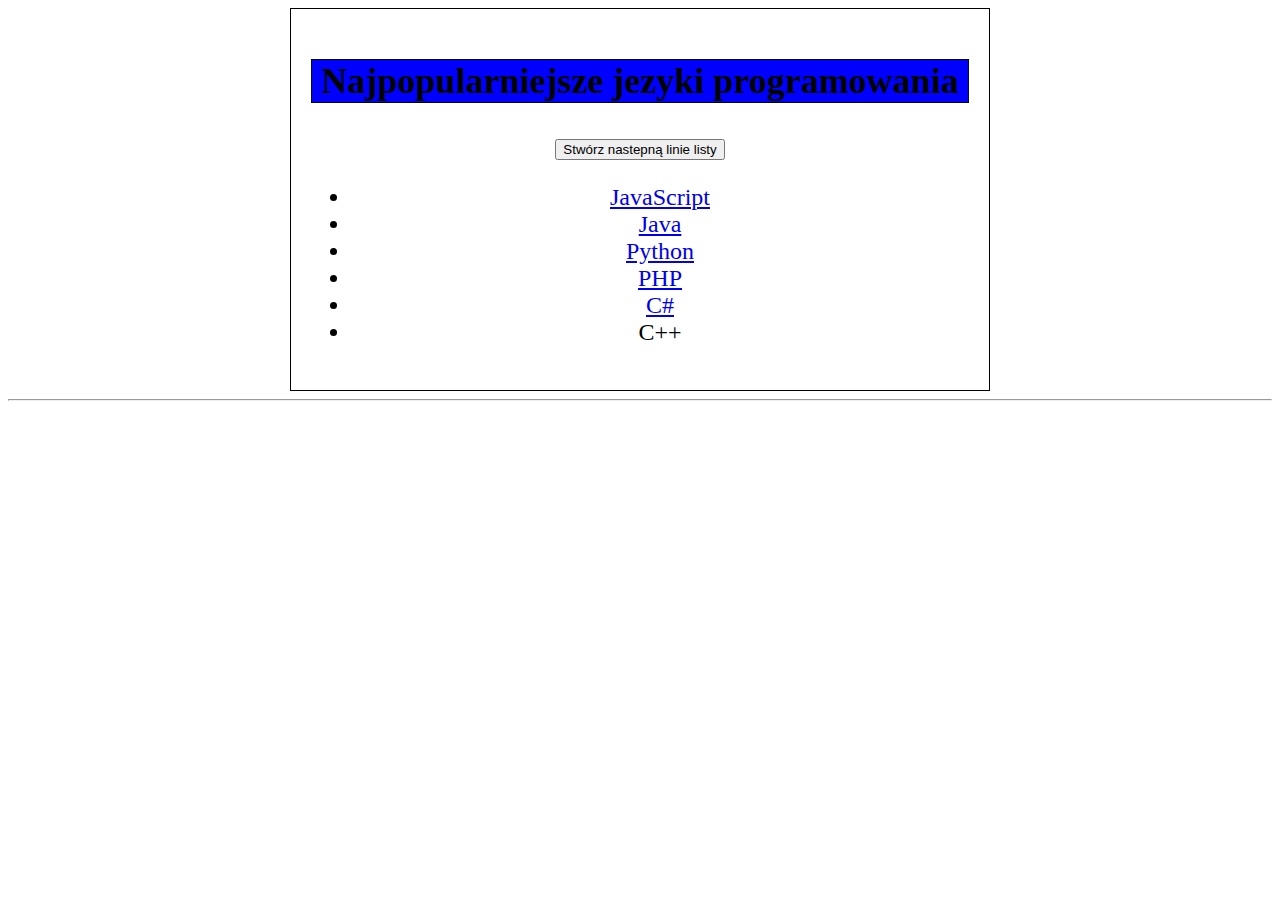
<file: Index.html>
<!DOCTYPE html>
<html lang="en">
<head>
    <meta charset="UTF-8">
    <title>Najpopularniejsze jezyki programowania</title>
    <link rel="stylesheet" type="text/css" href="CSS/Style.css"/>
</head>
<body>

    <div id="container">
        <div id="page">
            <h2>Najpopularniejsze jezyki programowania</h2>
            <button onclick="$(function (){
    $('ul').append('<li> C++ </li>');
});">Stwórz nastepną linie listy</button>
            <ul>
                <li><a class="link" href="#">JavaScript</a> </li>
                <li><a class="link" href="#">Java</a> </li>
                <li><a class="link" href="#">Python</a> </li>
                <li><a class="link" href="#">PHP</a> </li>
                <li><a class="link" href="#">C#</a> </li>
            </ul>
        </div>
    </div>
        <hr>
        <ol></ol>
        <p></p>
    <script src="Library/jquery-3.6.0.js"></script>
    <!-- <script src="JS/catch.js"></script>
    <script src="JS/catchHTML.js"></script>
    <script src="JS/catchHTML.js"></script>
    <script src="JS/secondexample.js"></script>
    <script src="JS/append.js"></script>
    <script src="JS/put%20prepend.js"></script>
    <script src="JS/putAfterAndBefore.js"></script> -->
    <script src="JS/onclickchange.js"></script>
</body>
</html>
</file>
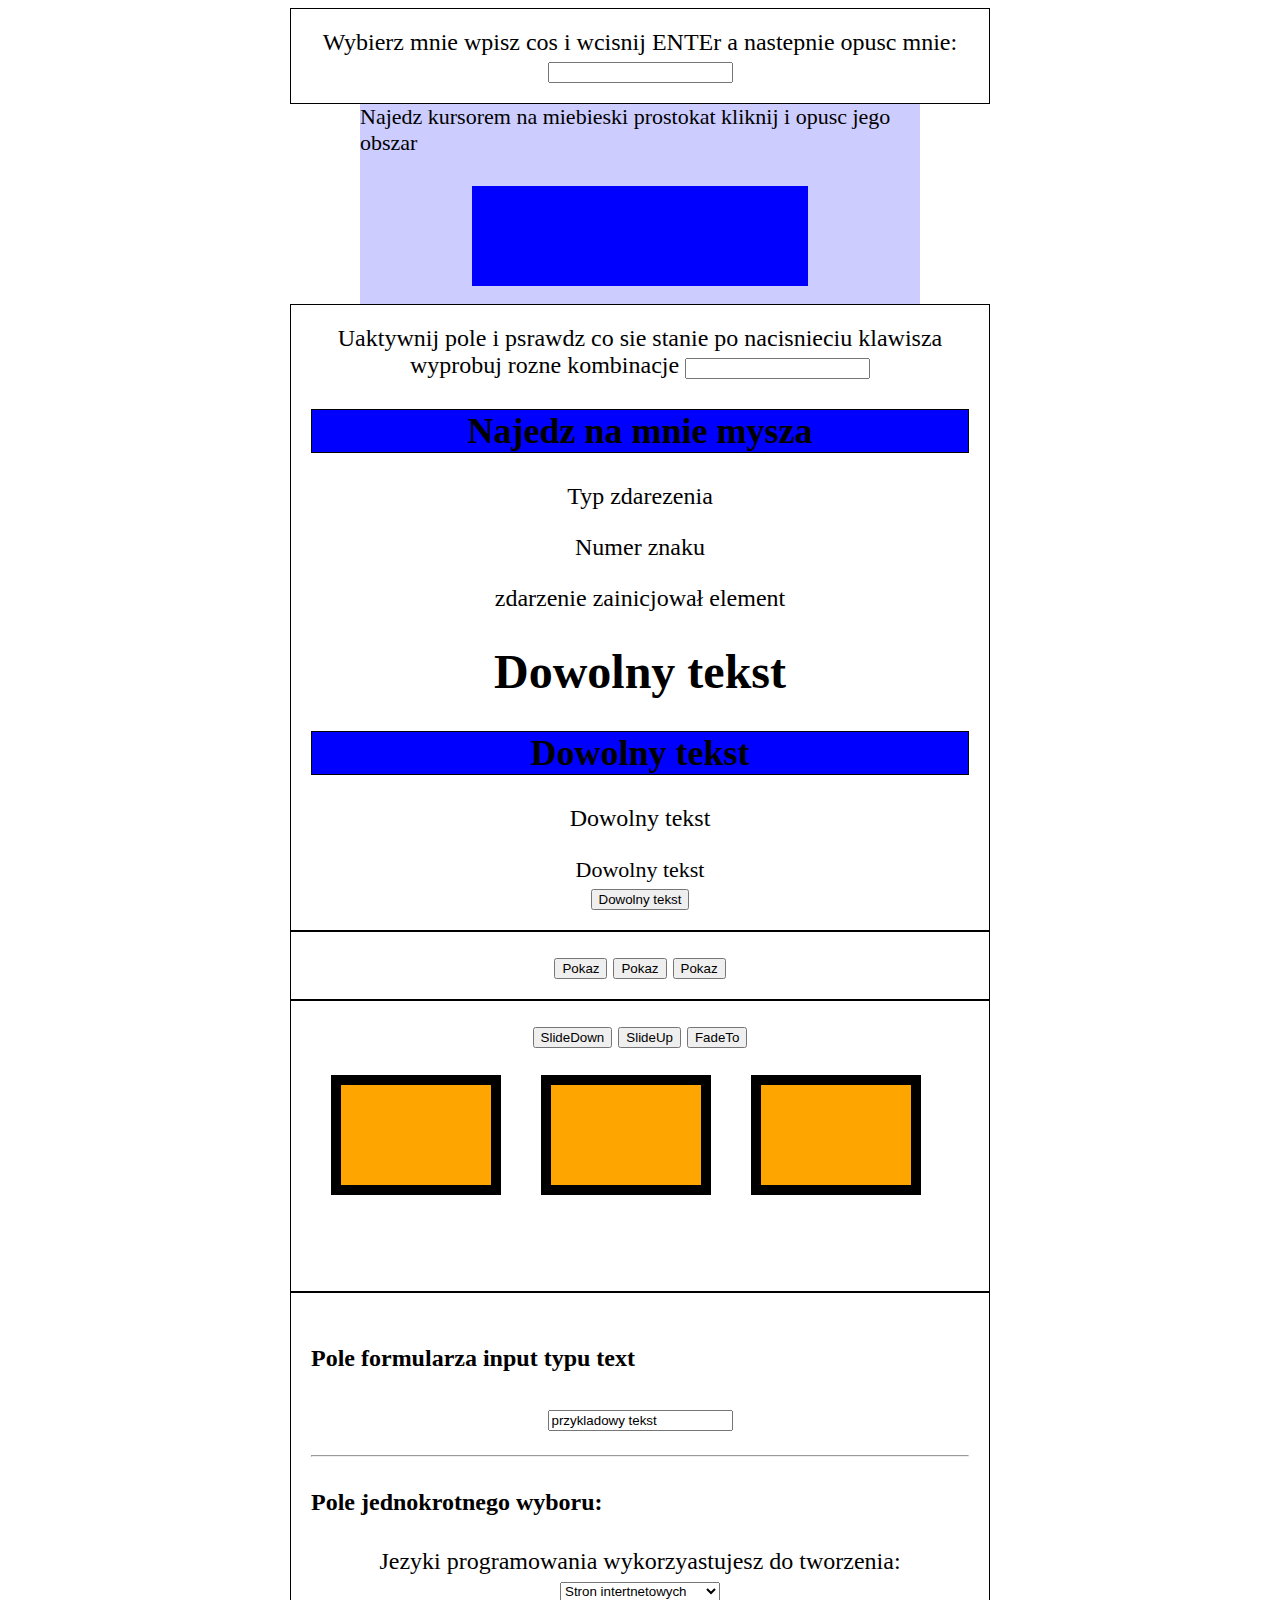
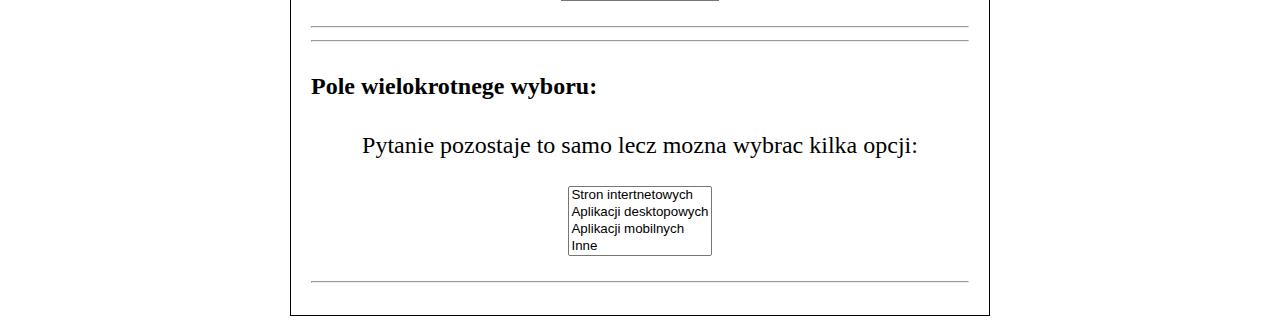
<file: index.html>
<!DOCTYPE html>
<html lang="pl">
<head>
    <meta charset="UTF-8">
    <title>JQuerry zdarzenia</title>
    <link rel="stylesheet" type="text/css" href="CSS/Style.css"/>
    <script src="Library/jquery-3.6.0.js"></script>
    <script src="JS/Events.js"></script>
    <script src="JS/Imgevent.js"></script>

</head>
<body>
    <div id="container2">
        <div id="page">
            Wybierz mnie wpisz cos i wcisnij ENTEr a nastepnie opusc mnie:
            <input type="text"><br>
            <span id="span">Własnie mnie aktywowałes</span>
            <span id="span1">Pole zostało opuszczone</span>
            <span id="span2">Nastąpiła zmiana</span>
        </div>
    </div>
    <div id="container">
        <div id="zew">
            <span id="komm">Najedz kursorem na miebieski prostokat kliknij i opusc jego obszar</span>
            <div id="wew">
            </div>
        </div>
    </div>
    <div id="container3">
        <div id="page3">
            Uaktywnij pole i psrawdz co sie stanie po nacisnieciu klawisza wyprobuj rozne kombinacje
            <input type="text"><br>
            <h2>Najedz na mnie mysza</h2>
            <p>Typ zdarezenia <span></span></p>
            <p>Numer znaku <span></span></p>
            <p>zdarzenie zainicjował element <span></span></p>
            <h1>Dowolny tekst</h1>
            <h2>Dowolny tekst</h2>
            <p>Dowolny tekst</p>
            <span>Dowolny tekst</span><br>
            <button>Dowolny tekst</button><br>
            </div>
        </div>

    <div id="container4">
        <div id="page4">
            <button id="pokaz">Pokaz</button>
            <button id="ukryj">Pokaz</button>
            <button id="przelacz">Pokaz</button>
            <br><img style="display: none" src="Graphic/img.png">
        </div>
    </div>
    <div id="container5">
        <div id="page5" style="height: 250px">
            <button id="wysun">SlideDown</button>
            <button id="wysun2">SlideUp</button>
            <button id="wysun3">FadeTo</button><br><br>

            <div id="pierwszy" class="prostokat"></div>
            <div id="drugi" class="prostokat"></div>
            <div id="trzeci" class="prostokat"></div>
            <div style="clear: both"></div>
        </div>

    </div>
    <div id="container6">
    <div id="page6">
        <h4>Pole formularza input typu text</h4>
        <input type="text" value="przykladowy tekst">
        <p></p>
        <hr>
        <h4>Pole jednokrotnego wyboru:</h4>
        Jezyki programowania wykorzyastujesz do tworzenia:
        <select id="tylkoJeden">
            <option>Stron intertnetowych</option>
            <option>Aplikacji desktopowych</option>
            <option>Aplikacji mobilnych</option>
            <option>Inne</option>
        </select>
        <p></p>
        <hr>
        <div id="ulubionyJezyk"></div>
        <div id="log"></div>
        <hr>
        <h4>Pole wielokrotnege wyboru:</h4>
        Pytanie pozostaje to samo lecz mozna wybrac kilka opcji: <br> <br>
        <select id="wiele" multiple>
            <option>Stron intertnetowych</option>
            <option>Aplikacji desktopowych</option>
            <option>Aplikacji mobilnych</option>
            <option>Inne</option>
        </select>
        <p></p>
        <hr>
    </div>
    </div>
</body>
</html>
</file>
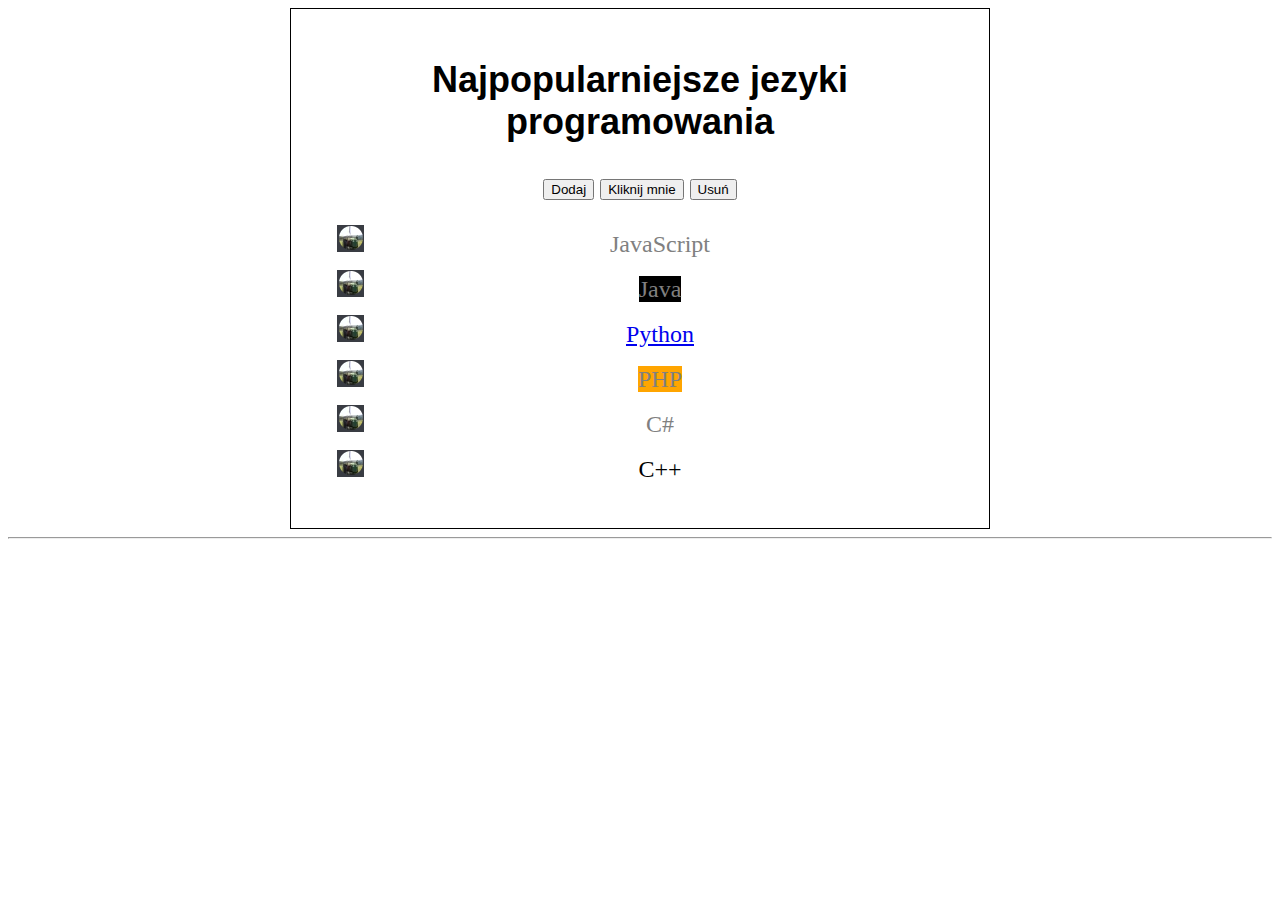
<file: Index1.html>
<!DOCTYPE html>
<html lang="pl">
<head>
    <meta charset="UTF-8">
    <title>Najpopularniejsze jezyki programowania</title>
    <link rel="stylesheet" type="text/css" href="CSS/Style1.css"/>
</head>
<body>

    <div id="container">
        <div id="page">
            <h2>Najpopularniejsze jezyki programowania</h2>
            <button onclick="button()"> Dodaj </button>
            <button onclick=""> Kliknij mnie </button>
            <button onclick="buttond()"> Usuń </button>

            <ul>
                <li><a class="link" href="#">JavaScript</a> </li>
                <li><a class="link" href="#">Java</a> </li>
                <li><a class="link" href="#">Python</a> </li>
                <li><a class="link" href="#">PHP</a> </li>
                <li><a class="link" href="#">C#</a> </li>
            </ul>

        </div>
    </div>
        <hr>
        <ol></ol>
        <p></p>
    <script src="Library/jquery-3.6.0.js"></script>
    <!-- <script src="JS/catch.js"></script>
    <script src="JS/catchHTML.js"></script>
    <script src="JS/catchHTML.js"></script>
    <script src="JS/secondexample.js"></script>
    <script src="JS/append.js"></script>
    <script src="JS/put%20prepend.js"></script>
    <script src="JS/putAfterAndBefore.js"></script> -->
    <script src="JS/onclickchange.js"></script>
    <script src="JS/button.js"></script>
    <script src="JS/button2.js"></script>
    <script src="JS/adddremoveclasss.js"></script>
    <script src="JS/method.each.js"></script>

</body>
</html>
</file>
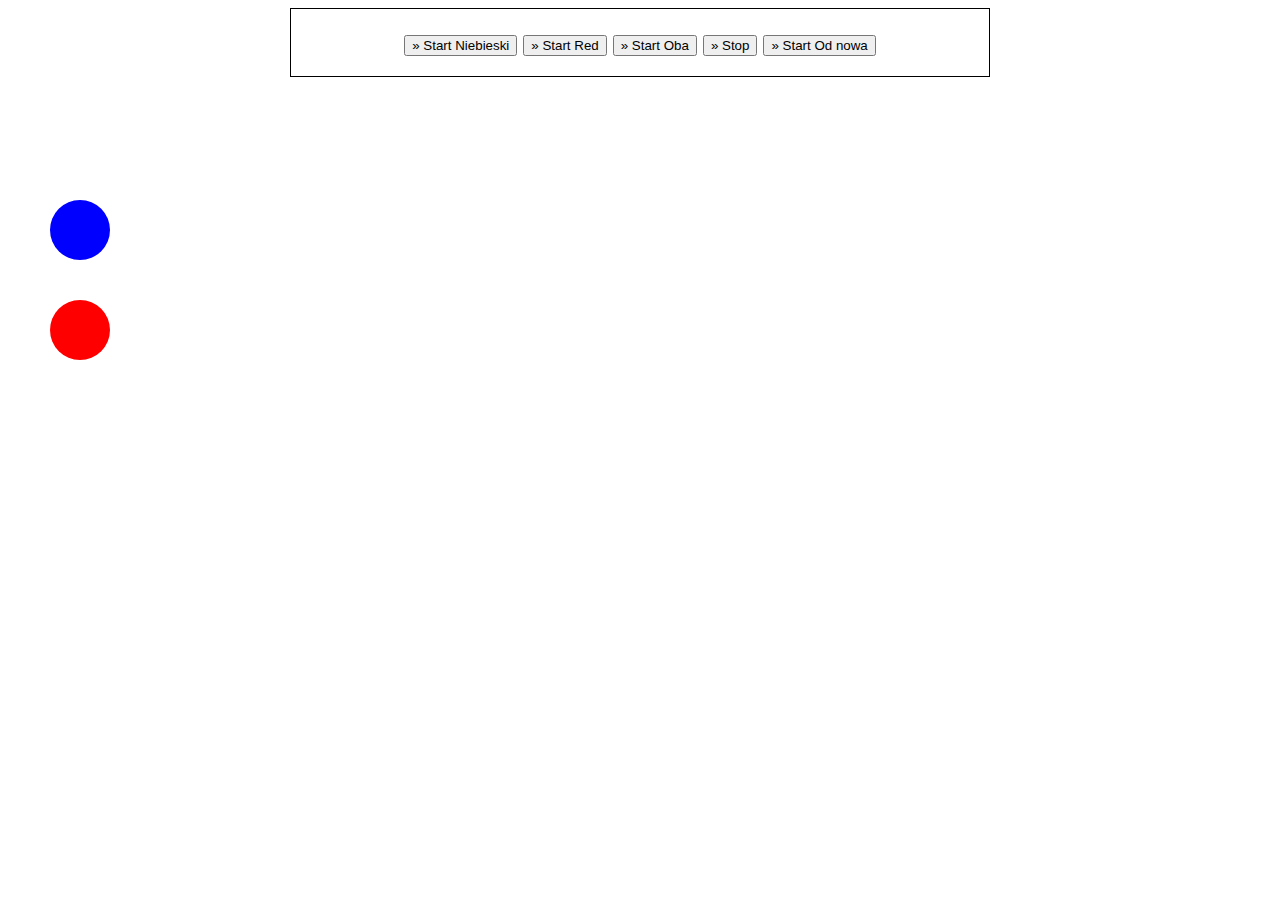
<file: index2.html>
<!DOCTYPE html>
<html lang="pl">
<head>
    <meta charset="UTF-8">
    <title>kulki animacja</title>
    <link rel="stylesheet" type="text/css" href="CSS/Style.css"/>
    <script src="Library/jquery-3.6.0.js"></script>
    <script src="JS/Events.js"></script>
</head>
<body>
<div id="container6">
    <div id="page6">
        <button id="start1">&raquo; Start Niebieski</button>
        <button id="start2">&raquo; Start Red</button>
        <button id="start3">&raquo; Start Oba</button>
        <button id="stop">&raquo; Stop</button>
        <button id="reset">&raquo; Start Od nowa</button><br>

        <div id="pierwszy2" class="kulka"></div>
        <div id="drugi2" class="kulka"></div>
        <div id="log"></div>


    </div>
</div>

</body>
</html>
</file>
<file: CSS/Style.css>
#span{
    display: none;
}
#span1{
    display: none;
}
#span2{
    display: none;
}
span{
    font-size: 22px;
}
#container{
    width: 700px;
    margin: 0 auto;
}

#container2{
    width: 700px;
    margin: 0 auto;
}
#page{
    font-size: 150%;
    text-align: center;
    padding: 20px;
    border: 1px solid black;
    background-color: white;
}
#zew{
    width: 80%;
    height: 200px;
    margin: 0 auto;
    background-color: #ccccff;
}
#wew{
    width: 60%;
    height: 100px;
    background-color: blue;
    margin: 30px auto;
}
h2{
    background-color: blue;
    border: 1px solid black;
}
#page3{
    font-size: 150%;
    text-align: center;
    padding: 20px;
    border: 1px solid black;
    background-color: white;
}
#container3{
    width: 700px;
    margin: 0 auto;
}
#container4{
    width: 700px;
    margin: 0 auto;
}
#page4{
    font-size: 150%;
    text-align: center;
    padding: 20px;
    border: 1px solid black;
    background-color: white;
}
.prostokat{
    border: 10px solid black;
    width: 150px;
    height: 100px;
    background: orange;
    margin: 0 20px;
    float: left;
}

#container5{
    width: 700px;
    margin: 0 auto;
}
#page5{
    font-size: 150%;
    text-align: center;
    padding: 20px;
    border: 1px solid black;
    background-color: white;
}

#pierwszy2{
    background: blue;
    height: 60px;
    width: 60px;
    border-radius: 100px;
    left: 50px;
    top: 200px;
    position: absolute;
}
#drugi2{
    background: red;
    height: 60px;
    width: 60px;
    border-radius: 100px;
    left: 50px;
    top: 300px;
    position: absolute;
}

#container6{
    width: 700px;
    margin: 0 auto;
}
#page6{
    font-size: 150%;
    text-align: center;
    padding: 20px;
    border: 1px solid black;
    background-color: white;
}
h4 {
    text-align: left;
}
</file>
<file: CSS/Style1.css>
h2 {
    font-family: Arial;
}

#container{
    width: 700px;
    margin: 0 auto;
}

#page{
    font-size: 150%;
    text-align: center;
    padding: 20px;
    border: 1px solid black;
    background-color: white;
}

ul{
    margin: 20px;
    list-style-image: url("../Graphic/img.png");
}

li {
    padding: 5px;
    margin-bottom: 2px;
}

img{
    width: 300px;
}

.link{
    color: grey;
    text-decoration: none;
}
.inny_link{
    background-color: black;
}
.jeszcze_inny_link{
    background-color: orange;
}
</file>
